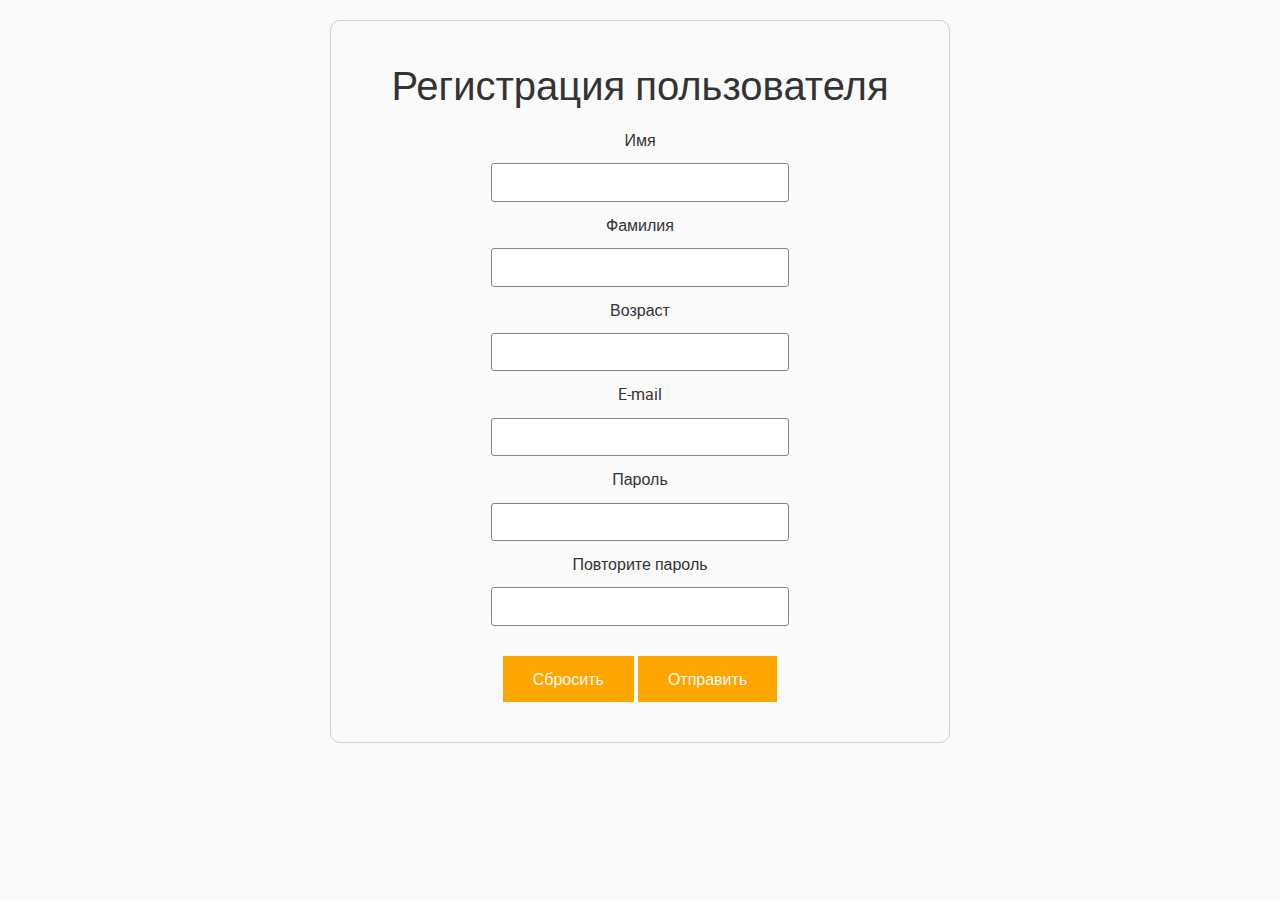
<file: index.html>
<!DOCTYPE html>
<html>

<head>

	<meta charset="utf-8">
	<base href="/">

	<title>Simple Starter</title>
	<meta name="description" content="Simple Starter Description">

	<meta name="viewport" content="width=device-width, initial-scale=1.0, minimum-scale=1.0, maximum-scale=1.0, user-scalable=no">

	<link rel="icon" href="images/favicon.png">
	<meta property="og:image" content="images/preview.jpg">

	<link rel="stylesheet" href="libs/bootstrap/css/bootstrap-reboot.min.css">
	<link rel="stylesheet" href="libs/bootstrap/css/bootstrap-grid.min.css">

	<link rel="stylesheet" href="css/main.css">
	<link rel="stylesheet" href="css/media.css">

</head>

<body>

	<div class="form-cont">
		<form class="form" id="FirstForm" novalidate>

			<h1>Регистрация пользователя</h1>

			<label for="Name">Имя</label>
			<input id="Name" name="Name" type="text" maxlength="50" pattern="^[a-zA-Z\s]+$" required>

			<label for="Surname">Фамилия</label>
			<input id="Surname" name="Surname" type="text" maxlength="50" pattern="^[a-zA-Z\s]+$">

			<label for="Age">Возраст</label>
			<input id="Age" name="Age" type="number" min="12" max="120">

			<label for="Email">E-mail</label>
			<input id="Email" name="Email" type="email" required>

			<label for="Password">Пароль</label>
			<input id="Password" name="Password" type="password" pattern="[A-Za-z0-9]{8,16}" required>

			<label for="RepeatPassword">Повторите пароль</label>
			<input id="RepeatPassword" name="RepeatPassword" type="password" pattern="[A-Za-z0-9]{8,16}" required>

			<div>
				<input type="reset" class="button" value="Сбросить">
				<button class="button">Отправить</button>
			</div>
			
		</form>
	</div>
	

	<script src="libs/jquery/jquery-3.6.0.min.js"></script>
	<script type="module" src="js/homeForm.js"></script>

</body>

</html>
</file>
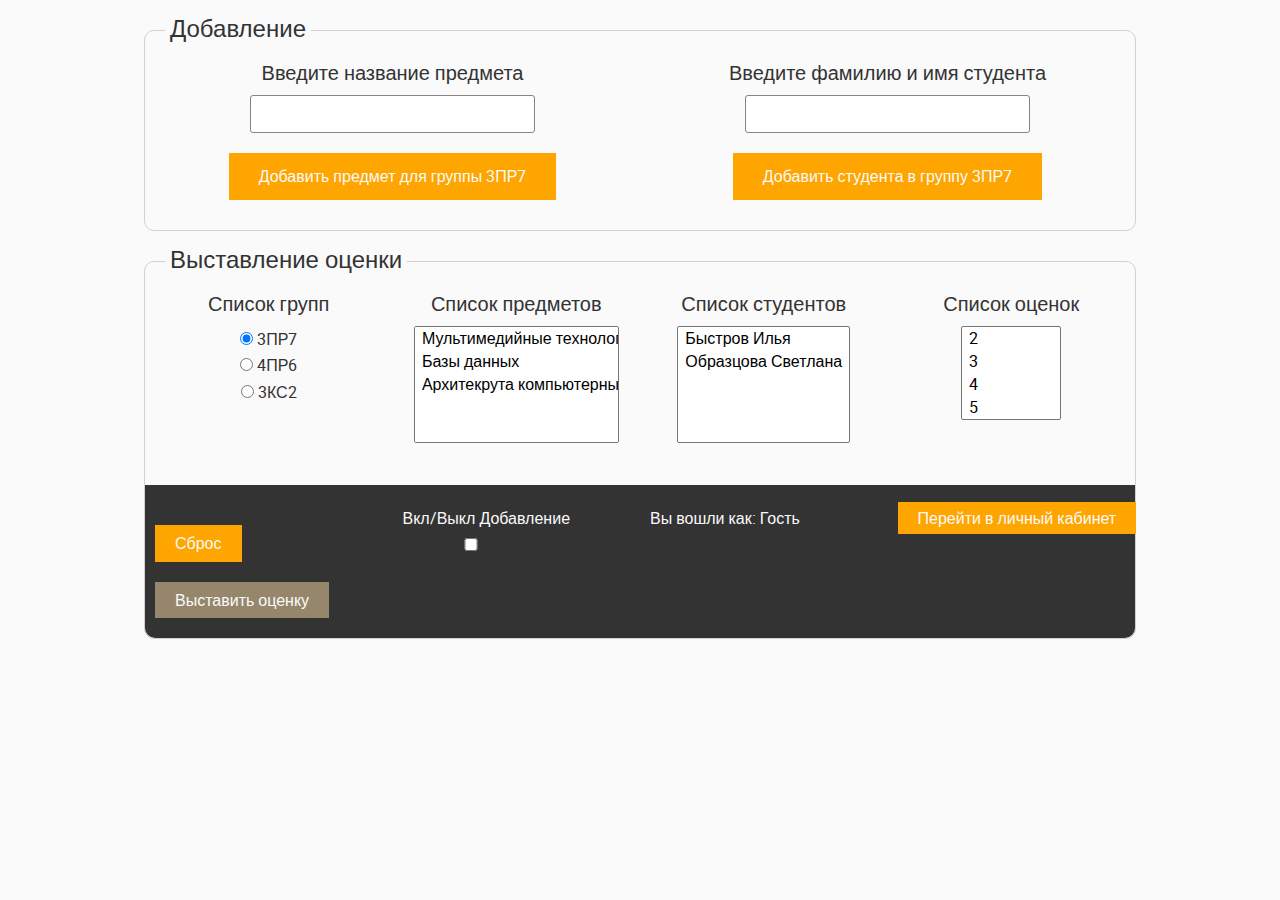
<file: form.html>
<!DOCTYPE html>
<html>

<head>

	<meta charset="utf-8">
	<!-- <base href="/"> -->

	<title>Simple Starter</title>
	<meta name="description" content="Simple Starter Description">

	<meta name="viewport" content="width=device-width, initial-scale=1.0, minimum-scale=1.0, maximum-scale=1.0, user-scalable=no">

	<link rel="icon" href="images/favicon.png">
	<meta property="og:image" content="images/preview.jpg">

	<link rel="stylesheet" href="libs/bootstrap/css/bootstrap-reboot.min.css">
	<link rel="stylesheet" href="libs/bootstrap/css/bootstrap-grid.min.css">

	<link rel="stylesheet" href="css/main.css">
	<link rel="stylesheet" href="css/media.css">

</head>

<body>

	<article class="form-container">
		<form id="SecondForm">

			<fieldset class="form-add" id="FormAdd">
				<div class="container-md">
					<div class="row">
						<div class="col-6 form-add__elem">
							<h5>Введите название предмета</h5>
							<input id="AddSubject" name="AddSubject" type="text">
							<button id="ButtonAddSubject" class="button">Добавить предмет для группы</button>
						</div>
						<div class="col-6 form-add__elem">
							<h5>Введите фамилию и имя студента</h5>
							<input id="AddStudent" name="AddStudent" type="text">
							<button id="ButtonAddStudent" class="button">Добавить студента в группу</button>
						</div>
					</div>				
				</div>			
			</fieldset>
		
			<fieldset class="form-mark" id="FormMark">
				<div class="container">
					<div class="row">
	
						<div class="col-md-3 col-sm-6 form-mark-elem">
							<h5>Список групп</h5>										
							<label><input type="radio" id="group" name="group" value="0" checked> 3ПР7</label>
							<label><input type="radio" id="group" name="group" value="1"> 4ПР6</label>
							<label><input type="radio" id="group" name="group" value="2"> 3КС2</label>
						</div>
			
						<div class="col-md-3 col-sm-6 form-mark-elem">
							<h5>Список предметов</h5>				
							<select name="ListSubjects" id="ListSubjects" size="5">
							</select>
						</div>
			
						<div class="col-md-3 col-sm-6 form-mark-elem">
							<h5>Список студентов</h5>				
							<select name="ListStudents" id="ListStudents" size="5">
							</select>
						</div>
			
						<div class="col-md-3 col-sm-6 form-mark-elem">
							<h5>Список оценок</h5>				
							<select name="ListMarks" id="ListMarks" size="4">
								<option value="2">2</option>
								<option value="3">3</option>
								<option value="4">4</option>
								<option value="5">5</option>
							</select>
						</div>
	
					</div>
				</div>
				<div class="container-fluid footer-container">
					<div class="row">
						<div class="col-lg-3 col-sm-6">
							<button class="button">Сброс</button>
							<button disabled id="SetMark" class="button">Выставить оценку</button>
						</div>
	
						<div class="col-lg-3 col-sm-6">
							<p>Вкл/Выкл Добавление</p>
							<input id="OpenClouseAddFielDset" type="checkbox">
						</div>
	
						<div class="col-lg-3 col-sm-6">
							<p id="User">Вы вошли как: </p>
						</div>
	
						<div class="col-lg-3 col-sm-6">
							<a class="personal-akk" href="./persAccount.html">Перейти в личный кабинет</a>
						</div>
					</div>
				</div>
			</fieldset>

		</form>
		
	</article>

	

	<script src="libs/jquery/jquery-3.6.0.min.js"></script>
	<script type="module" src="js/mainForm.js"></script>

</body>

</html>
</file>
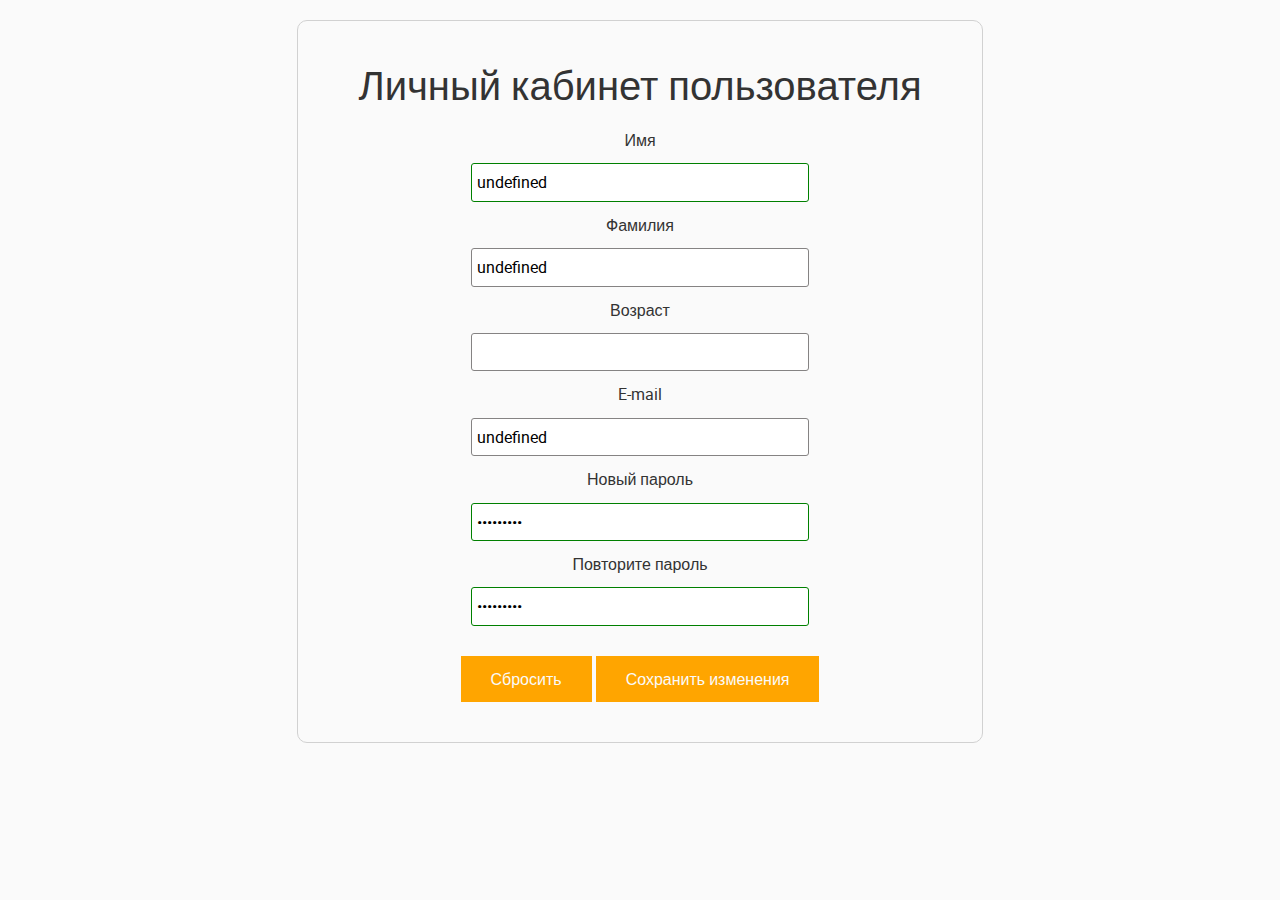
<file: persAccount.html>
<!DOCTYPE html>
<html>

<head>

	<meta charset="utf-8">
	<base href="/">

	<title>Simple Starter</title>
	<meta name="description" content="Simple Starter Description">

	<meta name="viewport" content="width=device-width, initial-scale=1.0, minimum-scale=1.0, maximum-scale=1.0, user-scalable=no">

	<link rel="icon" href="images/favicon.png">
	<meta property="og:image" content="images/preview.jpg">

	<link rel="stylesheet" href="libs/bootstrap/css/bootstrap-reboot.min.css">
	<link rel="stylesheet" href="libs/bootstrap/css/bootstrap-grid.min.css">

	<link rel="stylesheet" href="css/main.css">
	<link rel="stylesheet" href="css/media.css">

</head>

<body>

	<div class="form-cont">
		<form class="form" id="PersForm" novalidate>

			<h1>Личный кабинет пользователя</h1>

			<label for="">Имя</label>
			<input id="Name" name="Name" type="text" maxlength="50" pattern="^[a-zA-Z\s]+$" required>

			<label for="">Фамилия</label>
			<input id="Surname" name="Surname" type="text" maxlength="50" pattern="^[a-zA-Z\s]+$">

			<label for="">Возраст</label>
			<input id="Age" name="Age" type="number" min="12" max="120">

			<label for="">E-mail</label>
			<input id="Email" name="Email" type="email" required>

			<label for="">Новый пароль</label>
			<input id="Password" name="Password" type="password" pattern="[A-Za-z0-9]{8,16}" required>

			<label for="">Повторите пароль</label>
			<input id="RepeatPassword" name="RepeatPassword" type="password" pattern="[A-Za-z0-9]{8,16}" required>

			<div>
				<input type="reset" class="button" value="Сбросить">
				<button class="button">Сохранить изменения</button>
			</div>
			
		</form>
	</div>
	

	<script src="libs/jquery/jquery-3.6.0.min.js"></script>
	<script type="module" src="js/persAccountForm.js"></script>

</body>

</html>
</file>
<file: css/main.css>
/* USER VARIABLES SECTION */

:root {
	--accent: rgb(255, 165, 0);
	--bg-light: #fafafa;
	--text: #333;
	--border-form: 1px solid rgb(209, 209, 209);
	;
	--regular-text: 16px;
	--lineheight: 1.65;
	--userfont: roboto-st, sans-serif;
	--systemfont: -apple-system, BlinkMacSystemFont, Arial, sans-serif;
}

/* BOOTSTRAP SETTINGS SECTION */

/* gutter 20px (10px + 10px). Comment this code for default gutter start at 1.5rem (24px) wide. */
.container,
.container-fluid,
.container-lg,
.container-md,
.container-sm,
.container-xl,
.container-xxl {
	--bs-gutter-x: .625rem;
}

.row,
.row>* {
	--bs-gutter-x: 1.25rem;
}

/* FONTS LOAD SECTION */

@font-face {
	src: url("../fonts/roboto-regular-webfont.woff2") format("woff2");
	font-family: "roboto-st";
	font-weight: 400;
	font-style: normal;
}

@font-face {
	src: url("../fonts/roboto-italic-webfont.woff2") format("woff2");
	font-family: "roboto-st";
	font-weight: 400;
	font-style: italic;
}

@font-face {
	src: url("../fonts/roboto-bold-webfont.woff2") format("woff2");
	font-family: "roboto-st";
	font-weight: 700;
	font-style: normal;
}

@font-face {
	src: url("../fonts/roboto-bolditalic-webfont.woff2") format("woff2");
	font-family: "roboto-st";
	font-weight: 700;
	font-style: italic;
}

/* GENERAL CSS SETTINGS */

::placeholder {
	color: #666;
}

::selection {
	background-color: var(--accent);
	color: #fff;
}

input,
textarea {
	outline: none;
}

input:focus:required:invalid,
textarea:focus:required:invalid {
	border-color: red;
}

input:required:valid,
textarea:required:valid {
	border-color: green;
}

body {
	font-family: var(--userfont);
	font-size: var(--regular-text);
	line-height: var(--lineheight);
	color: var(--text);
	background-color: var(--bg-light);
	min-width: 320px;
	position: relative;
	overflow-x: hidden;
}

.error {
  width: 100%;
  padding: 0;
	font-size: 14px;
  color: red;
}

.button {
	padding: 10px 30px;
	margin-top: 20px;
	border: none;
	background: var(--accent);
	color: var(--bg-light);
}

.button:hover {
	background: rgb(247, 176, 46);
}

.button:disabled {
	background: rgb(150, 135, 108);
}

/* First form  */

.form-cont {
	text-align: center;
}

.form {
	margin-top: 20px;
	border-radius: 10px;
	padding: 40px 60px;
	display: inline-flex;
	flex-direction: column;
	align-items: center;
	row-gap: 10px;
	border: var(--border-form);
}

.form label,
input {
	width: 60%;
}

.form input {
	border: 1px solid rgb(133, 131, 131);
	border-radius: 3px;
	padding: 5px 5px;
}

.form input.button {
	border: none;
	border-radius: 0;
	padding: 10px 30px;
	width: auto;
}

.form button:hover {
	background: rgb(247, 176, 46);
}

/* Second form  */

.form-container {
	position: relative;
	top: 30px;
	left: 50%;
	max-width: 992px;
	transform: translateX(-50%);
}

.form-container h5 {
	margin-bottom: 10px;
}

/* FormAdd  */

.form-add {
	position: relative;
	padding: 30px 0;
	background-color: var(--bg-light);
	border: var(--border-form);
	border-radius: 10px;
}

.form-add::before {
	content: 'Добавление';
	position: absolute;
	top: 0;
	left: 20px;
	padding: 0 5px;
	font-size: 24px;
	background: var(--bg-light);
	transform: translateY(-55%);
}

.form-add__elem {
	text-align: center;
}

.form-add__elem h5 {
	margin-bottom: 10px;
}

.form-add__elem input {
	border: 1px solid rgb(133, 131, 131);
	border-radius: 3px;
	padding: 5px 5px;
}

/* FormMark  */

.form-mark {
	position: relative;
	top: 30px;
	padding-top: 30px;
	background-color: var(--bg-light);
	border: var(--border-form);
	border-radius: 10px;
}

.form-mark::before {
	content: 'Выставление оценки';
	position: absolute;
	top: 0;
	left: 20px;
	padding: 0 5px;
	font-size: 24px;
	background: var(--bg-light);
	transform: translateY(-55%);
}

.form-mark-elem {
	text-align: center;
}

.form-mark-elem h5 {
	margin-bottom: 10px;
}

.form-mark-elem select {
	max-width: 90%;
	min-width: 100px;
	padding: 0 5px;
	overflow-x: auto;
}

.form-mark-elem input[type="radio"i] {
	width: 13px;
}

.form-mark-elem label {
	display: block;
}

/* Footer FromMark */

.footer-container {
	margin-top: 40px;
	padding: 20px 10px;
	background-color: #333;
	border-radius: 0 0 10px 10px;
	color: var(--bg-light);
}

.footer-container .button {
	padding: 5px 20px;
}

.footer-container p {
	margin: 0;
}

.personal-akk {
	color: var(--bg-light);
	padding: 5px 20px;
	text-decoration: none;
	background: var(--accent);
	white-space: nowrap;
}

.personal-akk:hover {
	color: var(--bg-light);
	background: rgb(247, 176, 46);
}
</file>
<file: css/media.css>
/* === DESKTOP FIRST === */

/* xl <= Extra extra large (xxl) */
@media (max-width : 1400px) {}

/* lg <= Extra large (xl) */
@media (max-width : 1200px) {}

/* md <= Large (lg) */
@media (max-width : 992px) {

	
}

/* sm <= Medium (md) */
@media (max-width : 768px) {}

/* xs <= Small (sm) */
@media (max-width : 576px) {
	
}
</file>
